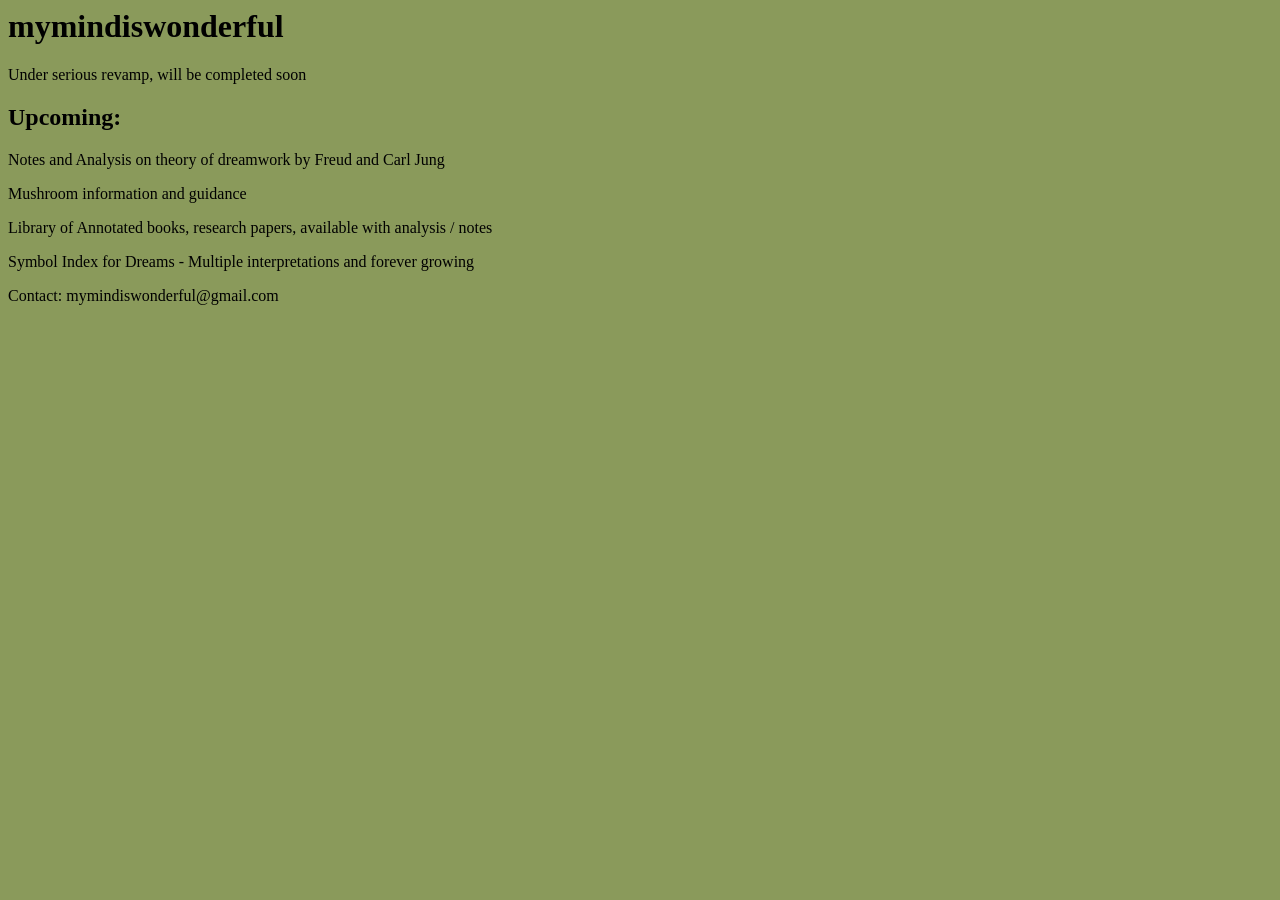
<file: index.html>
<html>
    <head>
        <title>mymindiswonderful</title>
        <meta name="viewport" content="width=device-width, initial-scale=1.0">
        <link rel="stylesheet" href="main.css">
    </head>
    <body>
        <h1>mymindiswonderful</h1>
            <p>Under serious revamp, will be completed soon</p>
        <h2>Upcoming:</h2>
            <p>Notes and Analysis on theory of dreamwork by Freud and Carl Jung</p>
            <p>Mushroom information and guidance</p>
            <p>Library of Annotated books, research papers, available with analysis / notes</p>
            <p>Symbol Index for Dreams - Multiple interpretations and forever growing</p>
            <p>Contact: mymindiswonderful@gmail.com</p>
    </body>
</html>
</file>
<file: main.css>
html {
    background-color: #8A9A5B
}
</file>
